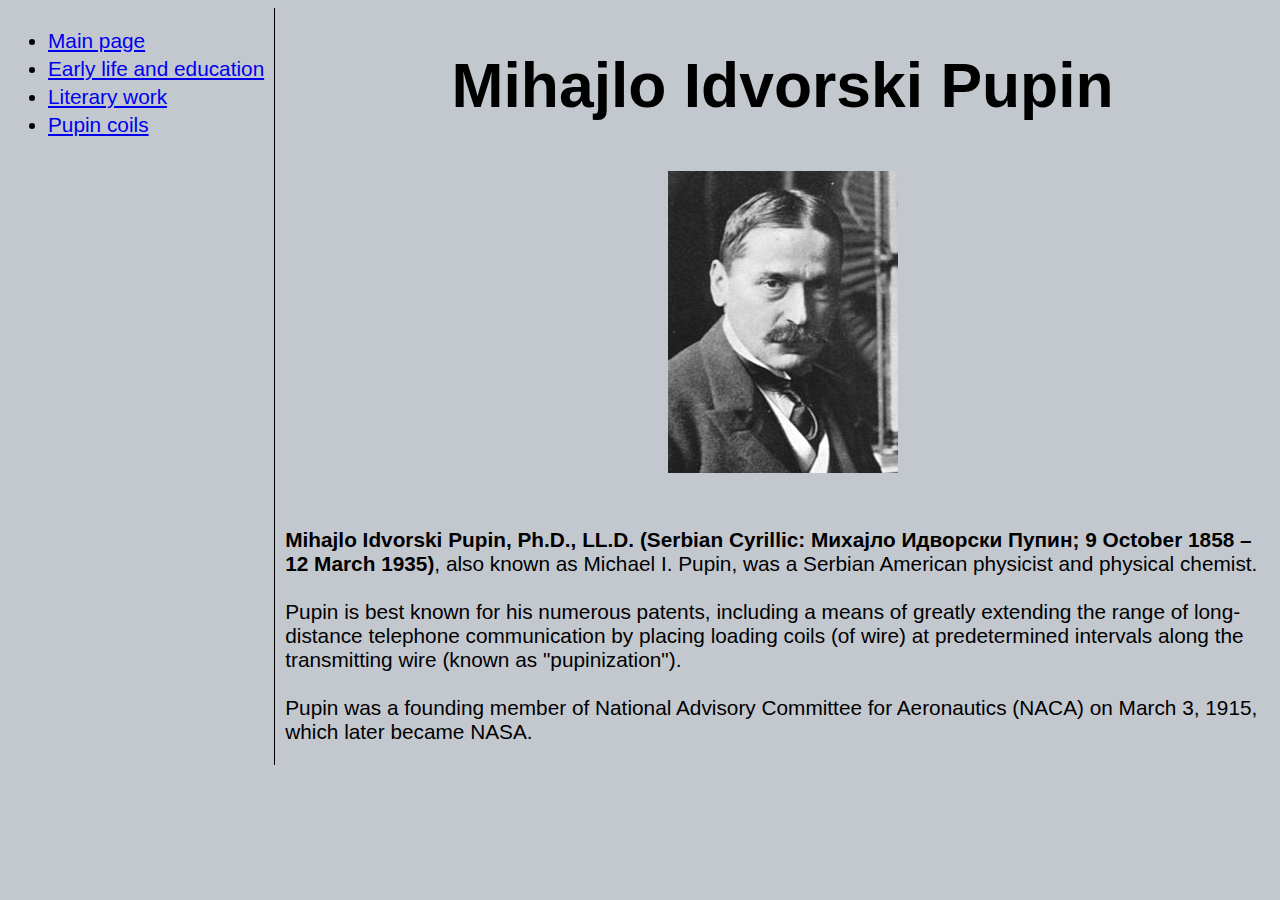
<file: index.html>
<!DOCTYPE html>
<html lang="en">
  <head>
    <meta charset="UTF-8" />

    <title>Main page</title>
    <link rel="stylesheet" href="style.css" type="text/css" />
  </head>
  <body>
    <nav>
    <ul>
      <li><a href="index.html">Main page</a></li>
      <li>
        <a href="Early_life_and_education/index.html"
          >Early life and education</a
        >
      </li>
      <li><a href="Literary_Work/index.html">Literary work</a></li>
      <li><a href="Pupin_Coils/index.html">Pupin coils</a></li>
    </ul>
  </nav>
  <aside>
    <h1>Mihajlo Idvorski Pupin</h1>
    <div id="image">
    <img src="images/pupin.jpg" alt="Pupin" />
  </div>
    <p>
      <b>
        Mihajlo Idvorski Pupin, Ph.D., LL.D. (Serbian Cyrillic: Михајло Идворски
        Пупин; 9 October 1858 – 12 March 1935)</b
      >, also known as Michael I. Pupin, was a Serbian American physicist and
      physical chemist. <br />
      <br />
      Pupin is best known for his numerous patents, including a means of greatly
      extending the range of long-distance telephone communication by placing
      loading coils (of wire) at predetermined intervals along the transmitting
      wire (known as "pupinization"). <br />
      <br />
      Pupin was a founding member of National Advisory Committee for Aeronautics
      (NACA) on March 3, 1915, which later became NASA.
    </p>
  </aside>
  </body>
</html>
</file>
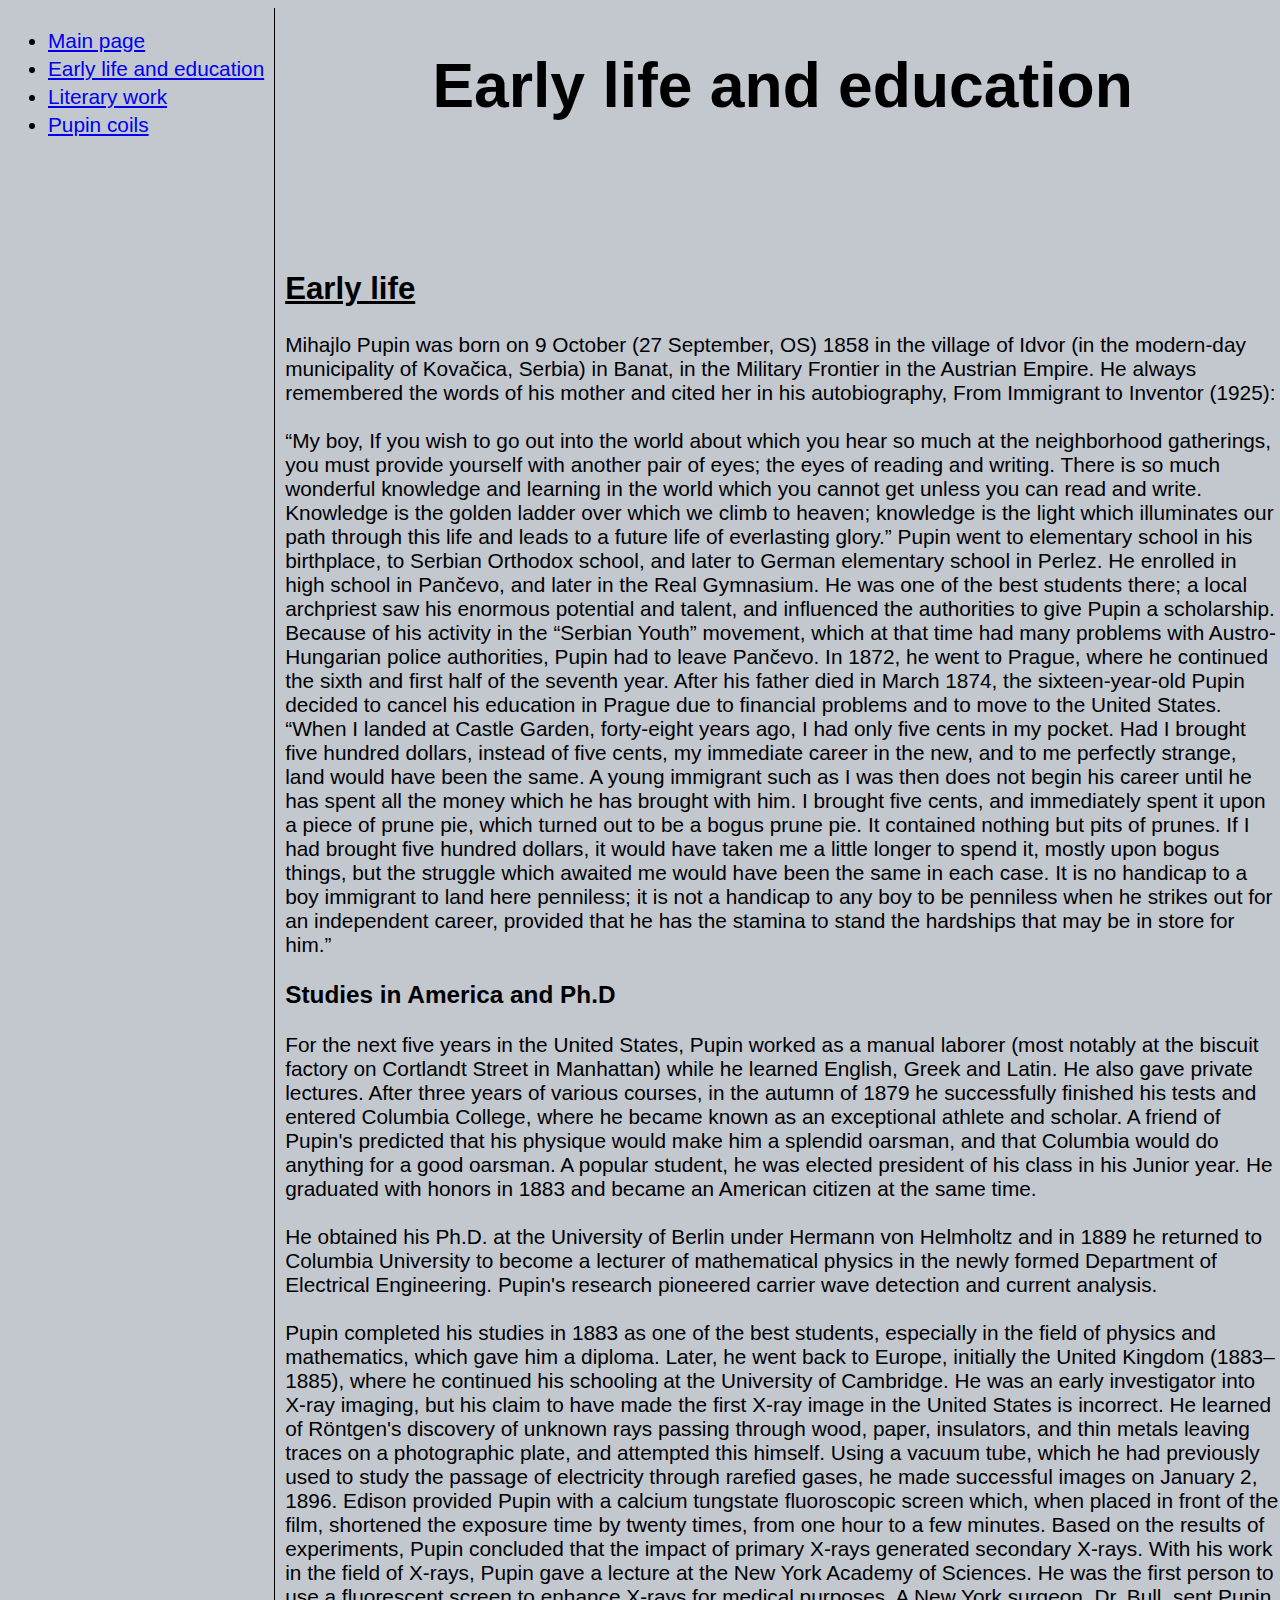
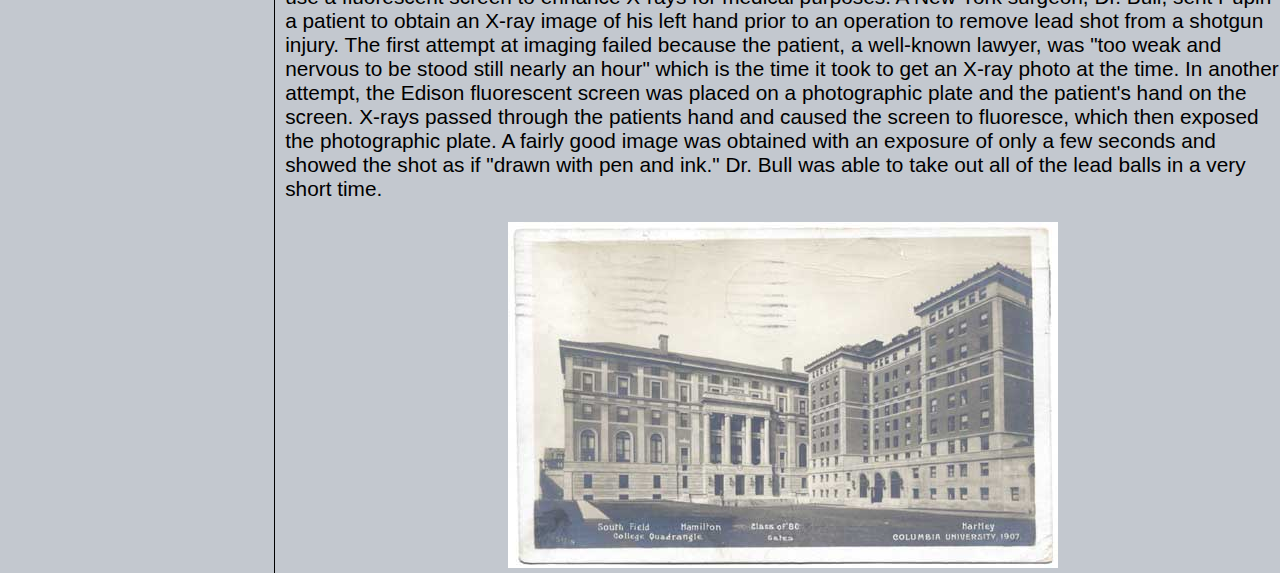
<file: Early_life_and_education/index.html>
<!DOCTYPE html>
<html lang="en">
<head>
    <meta charset="UTF-8">
    <link rel="stylesheet" href="style.css" type="text/css" />
    <title>Early life and education</title>
</head>
<body>
    <nav>
    <ul>
        <li><a href="../index.html">Main page</a></li>
        <li><a href="index.html">Early life and education</a></li>
        <li><a href="../Literary_Work/index.html">Literary work</a></li>
        <li><a href="../Pupin_Coils/index.html">Pupin coils</a></li>
    </ul>
    </nav>
    
<aside>
    <h1>Early life and education</h1>
    <div id="text"></div>
    <h2>Early life</h2>
    <p>Mihajlo Pupin was born on 9 October (27 September, OS) 1858 in the village of Idvor (in the modern-day municipality of Kovačica, Serbia) in Banat, in the Military Frontier in the Austrian Empire. He always remembered the words of his mother and cited her in his autobiography, From Immigrant to Inventor (1925): <br> <br>

        “My boy, If you wish to go out into the world about which you hear so much at the neighborhood gatherings, you must provide yourself with another pair of eyes; the eyes of reading and writing. There is so much wonderful knowledge and learning in the world which you cannot get unless you can read and write. Knowledge is the golden ladder over which we climb to heaven; knowledge is the light which illuminates our path through this life and leads to a future life of everlasting glory.”
        
        Pupin went to elementary school in his birthplace, to Serbian Orthodox school, and later to German elementary school in Perlez. He enrolled in high school in Pančevo, and later in the Real Gymnasium. He was one of the best students there; a local archpriest saw his enormous potential and talent, and influenced the authorities to give Pupin a scholarship.
        
        Because of his activity in the “Serbian Youth” movement, which at that time had many problems with Austro-Hungarian police authorities, Pupin had to leave Pančevo. In 1872, he went to Prague, where he continued the sixth and first half of the seventh year. After his father died in March 1874, the sixteen-year-old Pupin decided to cancel his education in Prague due to financial problems and to move to the United States.
        
        “When I landed at Castle Garden, forty-eight years ago, I had only five cents in my pocket. Had I brought five hundred dollars, instead of five cents, my immediate career in the new, and to me perfectly strange, land would have been the same. A young immigrant such as I was then does not begin his career until he has spent all the money which he has brought with him. I brought five cents, and immediately spent it upon a piece of prune pie, which turned out to be a bogus prune pie. It contained nothing but pits of prunes. If I had brought five hundred dollars, it would have taken me a little longer to spend it, mostly upon bogus things, but the struggle which awaited me would have been the same in each case. It is no handicap to a boy immigrant to land here penniless; it is not a handicap to any boy to be penniless when he strikes out for an independent career, provided that he has the stamina to stand the hardships that may be in store for him.”</p>
        <h3>Studies in America and Ph.D</h3>
        <p>For the next five years in the United States, Pupin worked as a manual laborer (most notably at the biscuit factory on Cortlandt Street in Manhattan) while he learned English, Greek and Latin. He also gave private lectures. After three years of various courses, in the autumn of 1879 he successfully finished his tests and entered Columbia College, where he became known as an exceptional athlete and scholar. A friend of Pupin's predicted that his physique would make him a splendid oarsman, and that Columbia would do anything for a good oarsman. A popular student, he was elected president of his class in his Junior year. He graduated with honors in 1883 and became an American citizen at the same time. <br> <br>

            He obtained his Ph.D. at the University of Berlin under Hermann von Helmholtz and in 1889 he returned to Columbia University to become a lecturer of mathematical physics in the newly formed Department of Electrical Engineering. Pupin's research pioneered carrier wave detection and current analysis. <br> <br>
            
            Pupin completed his studies in 1883 as one of the best students, especially in the field of physics and mathematics, which gave him a diploma. Later, he went back to Europe, initially the United Kingdom (1883–1885), where he continued his schooling at the University of Cambridge. He was an early investigator into X-ray imaging, but his claim to have made the first X-ray image in the United States is incorrect. He learned of Röntgen's discovery of unknown rays passing through wood, paper, insulators, and thin metals leaving traces on a photographic plate, and attempted this himself. Using a vacuum tube, which he had previously used to study the passage of electricity through rarefied gases, he made successful images on January 2, 1896. Edison provided Pupin with a calcium tungstate fluoroscopic screen which, when placed in front of the film, shortened the exposure time by twenty times, from one hour to a few minutes. Based on the results of experiments, Pupin concluded that the impact of primary X-rays generated secondary X-rays. With his work in the field of X-rays, Pupin gave a lecture at the New York Academy of Sciences. He was the first person to use a fluorescent screen to enhance X-rays for medical purposes. A New York surgeon, Dr. Bull, sent Pupin a patient to obtain an X-ray image of his left hand prior to an operation to remove lead shot from a shotgun injury. The first attempt at imaging failed because the patient, a well-known lawyer, was "too weak and nervous to be stood still nearly an hour" which is the time it took to get an X-ray photo at the time. In another attempt, the Edison fluorescent screen was placed on a photographic plate and the patient's hand on the screen. X-rays passed through the patients hand and caused the screen to fluoresce, which then exposed the photographic plate. A fairly good image was obtained with an exposure of only a few seconds and showed the shot as if "drawn with pen and ink." Dr. Bull was able to take out all of the lead balls in a very short time.</p>
        </div>
        <div id="image">
            <img src="../images/university.jpg" alt="University">
        </div>
</aside>
</body>
</html>
</file>
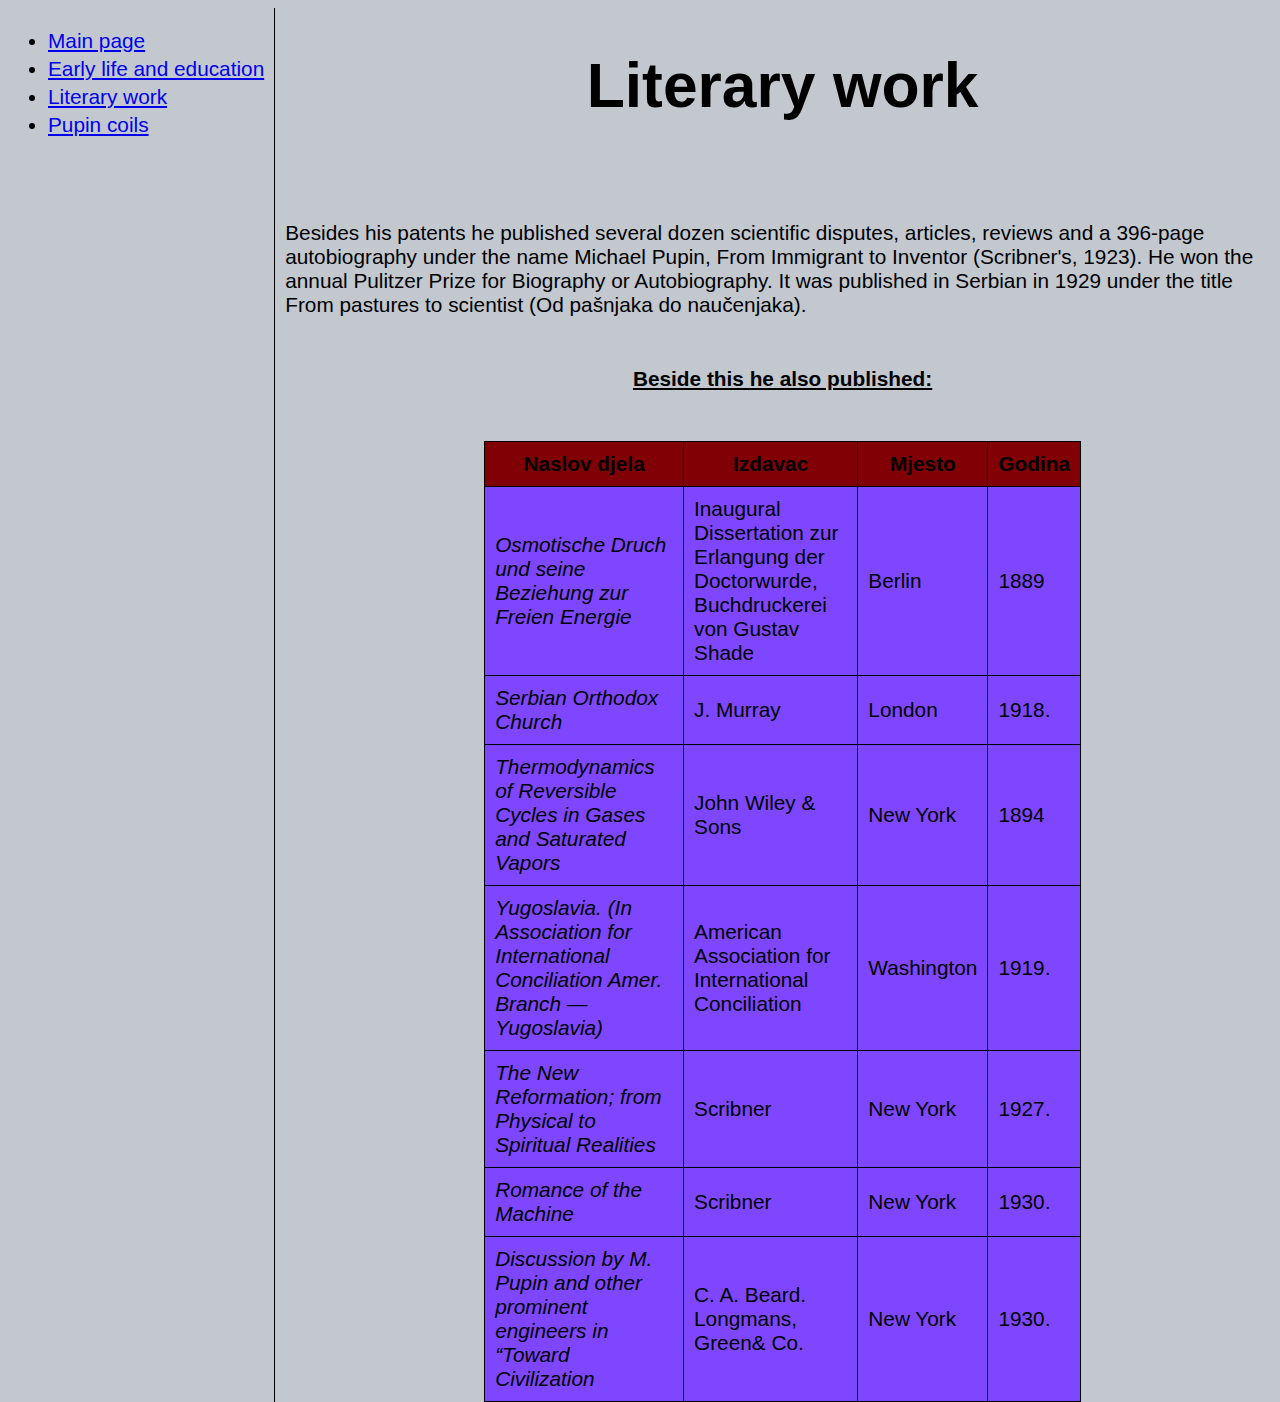
<file: Literary_Work/index.html>
<!DOCTYPE html>
<html lang="en">
  <head>
    <meta charset="UTF-8" />
    <link rel="stylesheet" href="style.css" type="text/css" />
    <title>Literary work</title>
  </head>
  <body>
    <nav>
    <ul>
      <li><a href="../index.html">Main page</a></li>
      <li>
        <a href="../Early_life_and_education/index.html"
          >Early life and education</a
        >
      </li>
      <li><a href="index.html">Literary work</a></li>
      <li><a href="../Pupin_Coils/index.html">Pupin coils</a></li>
    </ul>
  </nav>
    <aside>
      <div>
    <h1>Literary work</h1>
    <p>
      Besides his patents he published several dozen scientific disputes,
      articles, reviews and a 396-page autobiography under the name Michael
      Pupin, From Immigrant to Inventor (Scribner's, 1923). He won the annual
      Pulitzer Prize for Biography or Autobiography. It was published in Serbian
      in 1929 under the title From pastures to scientist (Od pašnjaka do
      naučenjaka).
    </p>
    <h4>Beside this he also published:</h4>
      </div>
      <table>
        <tr>
          <th>Naslov djela</th>
          <th>Izdavac</th>
          <th>Mjesto</th>
          <th>Godina</th>
        </tr>
        <tr>
          <td class="naslov">
            Osmotische Druch und seine Beziehung zur Freien Energie
          </td>
          <td>
            Inaugural Dissertation zur Erlangung der Doctorwurde, Buchdruckerei
            von Gustav Shade
          </td>
          <td>Berlin</td>
          <td>1889</td>
        </tr>
        <tr>
          <td class="naslov">Serbian Orthodox Church</td>
          <td>J. Murray</td>
          <td>London</td>
          <td>1918.</td>
        </tr>
        <tr>
          <td class="naslov">
            Thermodynamics of Reversible Cycles in Gases and Saturated Vapors
          </td>
          <td>John Wiley & Sons</td>
          <td>New York</td>
          <td>1894</td>
        </tr>
        <tr>
          <td class="naslov">
            Yugoslavia. (In Association for International Conciliation Amer.
            Branch —Yugoslavia)
          </td>
          <td>American Association for International Conciliation</td>
          <td>Washington</td>
          <td>1919.</td>
        </tr>
        <tr>
          <td class="naslov">
            The New Reformation; from Physical to Spiritual Realities
          </td>
          <td>Scribner</td>
          <td>New York</td>
          <td>1927.</td>
        </tr>
        <tr>
          <td class="naslov">Romance of the Machine</td>
          <td>Scribner</td>
          <td>New York</td>
          <td>1930.</td>
        </tr>
        <tr>
          <td class="naslov">
            Discussion by M. Pupin and other prominent engineers in “Toward
            Civilization
          </td>
          <td>C. A. Beard. Longmans, Green& Co.</td>
          <td>New York</td>
          <td>1930.</td>
        </tr>
      </table>
    </aside>
  </body>
</html>
</file>
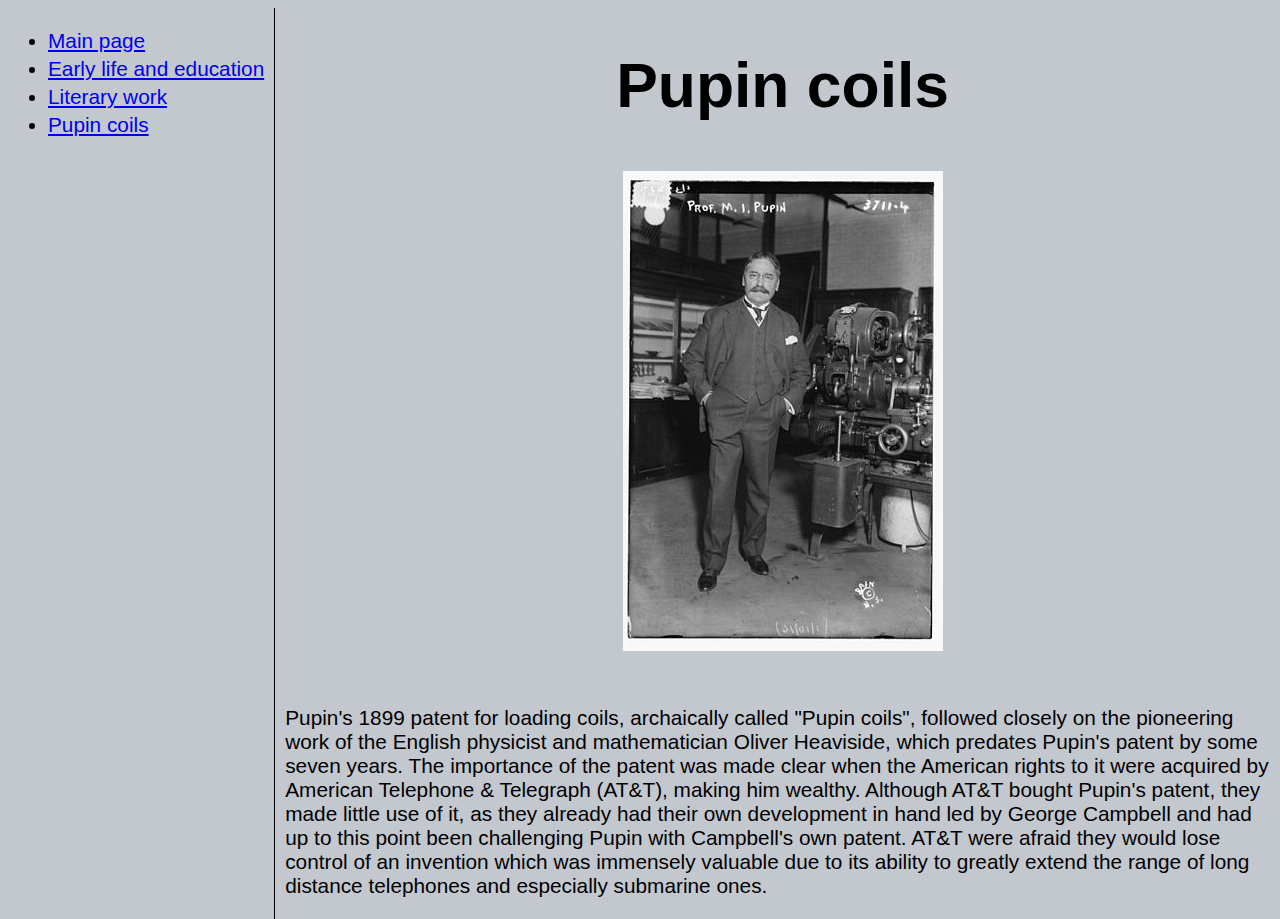
<file: Pupin_Coils/index.html>
<!DOCTYPE html>
<html lang="en">
<head>
    <meta charset="UTF-8">
    <link rel="stylesheet" href="style.css" type="text/css"/>
    <title>Pupin coils</title>
</head>
<body>
    <nav>
    <ul>
        <li><a href="../index.html">Main page</a></li>
        <li><a href="../Early_life_and_education/index.html">Early life and education</a></li>
        <li><a href="../Literary_Work/index.html">Literary work</a></li>
        <li><a href="index.html">Pupin coils</a></li>
    </ul>
</nav>
<aside>
    <h1>Pupin coils</h1>
    <div id="image">
    <img src="../images/pupin-1916.jpg" alt="Pupin coils"></div>
    <p>Pupin's 1899 patent for loading coils, archaically called "Pupin coils", followed closely on the pioneering work of the English physicist and mathematician Oliver Heaviside, which predates Pupin's patent by some seven years. The importance of the patent was made clear when the American rights to it were acquired by American Telephone & Telegraph (AT&T), making him wealthy. Although AT&T bought Pupin's patent, they made little use of it, as they already had their own development in hand led by George Campbell and had up to this point been challenging Pupin with Campbell's own patent. AT&T were afraid they would lose control of an invention which was immensely valuable due to its ability to greatly extend the range of long distance telephones and especially submarine ones.</p>
</aside>
</body>
</html>
</file>
<file: style.css>
body {
    background-color: rgb(195, 200, 207);
}
nav {
    display: inline-block;
    position: relative;
    padding-right: 10px;
    font-family: Arial, Helvetica, sans-serif;
    font-size: 1.3em;
}
aside {
    display: inline-block;
    position: absolute;
    border-left: 1px solid black;
    padding-left: 10px;
    font-family: Arial, Helvetica, sans-serif;
    font-size: 1.3em;
}
li {
    margin-bottom: 4px;

}
h1 {
    font-size: 3em;
    text-align: center;
    margin-bottom: 50px;
}
#image {
    text-align: center;
    margin-bottom: 50px;
}
</file>
<file: Early_life_and_education/style.css>
body {
    background-color: rgb(195, 200, 207);
}
nav { display: inline-block;
      position: relative;
      padding-right: 10px;
      font-family: Arial, Helvetica, sans-serif;
      font-size: 1.3em;

}

aside { display: inline-block;
    position: absolute;
    border-left: 1px solid black;
    padding-left: 10px;
    font-family: Arial, Helvetica, sans-serif;
    font-size: 1.3em;

}

li {
    margin-bottom: 4px;
}
h1 {
    text-align: center;
    font-size: 3em;
    margin-bottom: 150px;
}
h2 {
text-decoration: underline;

}
#image {
    text-align: center;
}
</file>
<file: Literary_Work/style.css>
body {
    background-color: rgb(195, 200, 207)
}

nav {
    display: inline-block;
    position: relative;
    padding-right: 10px;
    font-family: Arial, Helvetica, sans-serif;
    font-size: 1.3em;
}

aside {

    display: inline-block;
    position: absolute ;
    border-left: 1px solid black;
    padding-left: 10px;
    font-family: Arial, Helvetica, sans-serif;
    font-size: 1.3em;
}

li {
    margin-bottom: 4px;
}

h1{
    font-size: 3em;
    text-align: center;
    margin-bottom: 100px;
}

 h4 {
    margin: 50px 0;
    text-decoration: underline;
    text-align: center;
}

 table {
    display: table;
    width: 60%;
    position: relative;
    margin: auto;
}

 table,th,td {
    border: 1px solid black;
    border-collapse: collapse;
}

th {
    background-color: rgb(128, 0, 6);
    padding: 10px;
}

td {
    background-color: rgb(126, 71, 255);
    padding: 10px;
}

.naslov {
    font-style: italic;
}
</file>
<file: Pupin_Coils/style.css>
body {
    background-color: rgb(195, 200 ,207);
}

nav {
    display: inline-block;
    position: relative;
    padding-right: 10px;
    font-family: Arial, Helvetica, sans-serif;
    font-size: 1.3em;
}

aside {

    display: inline-block;
    position: absolute ;
    border-left: 1px solid black;
    padding-left: 10px;
   font-family: Arial, Helvetica, sans-serif;
    font-size: 1.3em;
}

li {
    margin-bottom: 4px;
}

h1{
    font-size: 3em;
    text-align: center;
    margin-bottom: 50px;
}

#image {
    text-align:center;
    margin-bottom: 50px;
}
</file>
